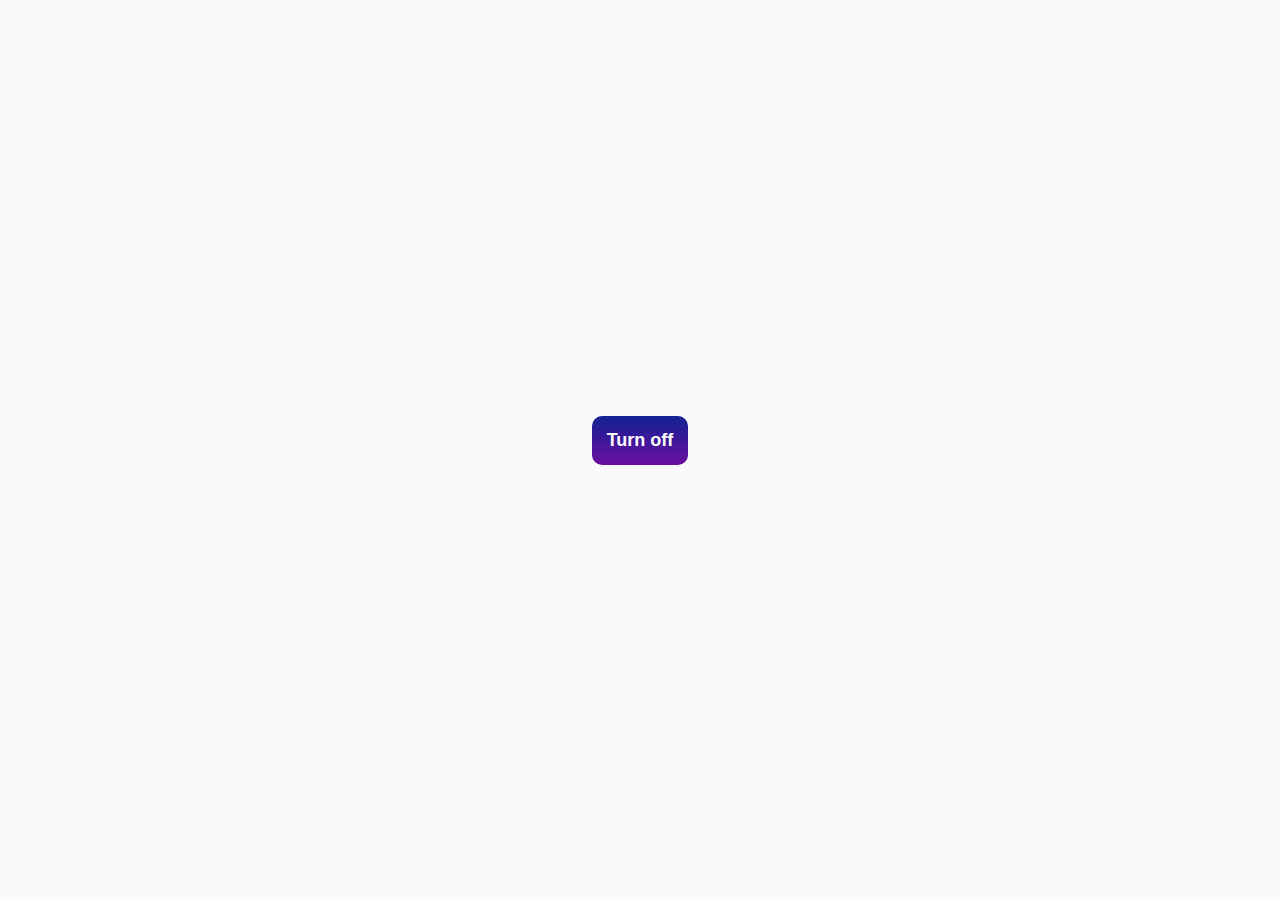
<file: homework-5-dom-basics/index.html>
<!DOCTYPE html>
<html lang="en">

<head>
    <meta charset="UTF-8">
    <meta http-equiv="X-UA-Compatible" content="IE=edge">
    <meta name="viewport" content="width=device-width, initial-scale=1.0">
    <title>Homework 5. DOM Basics</title>
    <link rel="stylesheet" href="./css/reset.css">
    <link rel="stylesheet" href="./css/main.css">
</head>

<body>
    <div class="app" id="app">
        <input id="switcher-button" type="button" value="Turn off" class="switcher__button" onclick="toggleLight()">
        <div id="switcher-note" class="switcher__note">
        </div>
    </div>

    <script src="./js/main.js"></script>
</body>

</html>
</file>
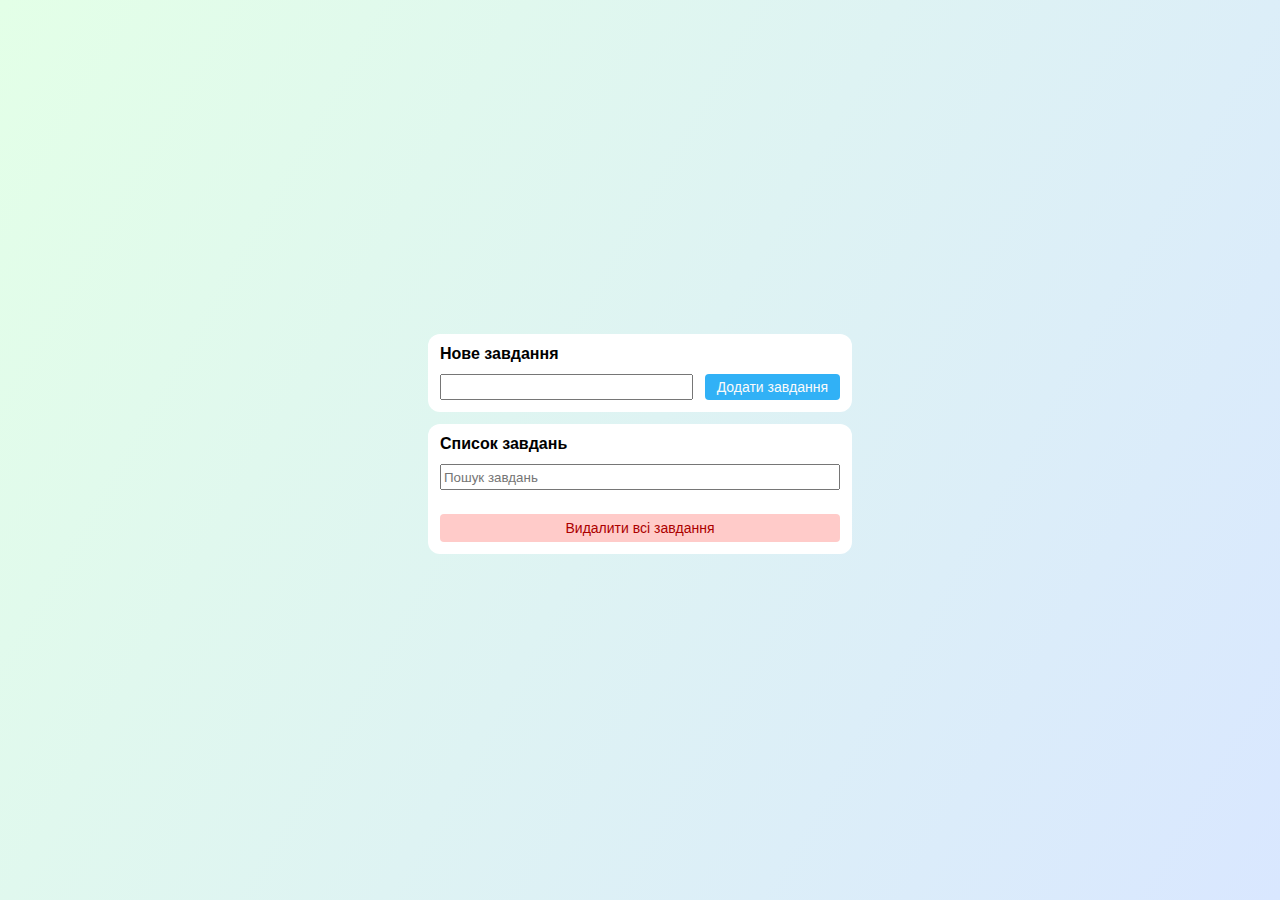
<file: homework-6-todo-list-app/index.html>
<!DOCTYPE html>
<html lang="en">
<head>
  <meta charset="UTF-8">
  <meta name="viewport" content="width=device-width, initial-scale=1.0">
  <meta http-equiv="X-UA-Compatible" content="ie=edge">
  <link rel="stylesheet" href="css/reset.css">
  <link rel="stylesheet" href="css/styles.css">
  <link href="https://maxcdn.bootstrapcdn.com/font-awesome/4.7.0/css/font-awesome.min.css" rel="stylesheet" integrity="sha384-wvfXpqpZZVQGK6TAh5PVlGOfQNHSoD2xbE+QkPxCAFlNEevoEH3Sl0sibVcOQVnN" crossorigin="anonymous">
  <title>Список завдань</title>
</head>
<body>
  <div class="container">

    <div class="create-task-block">
      <h3 class="task-title">Нове завдання</h3>
      <form class="create-task-form">
        <div class="input-field">
          <input type="text" name="task" class="task-input">
        </div>
        <button type="submit" class="btn">Додати завдання</button>
      </form>
    </div>

    <div class="filter-task-block">
      <h3 class="task-title">Список завдань</h3>
      <div class="input-field">
        <input type="text" name="filter" class="filter-input" placeholder="Пошук завдань">
      </div>
      <ul class="collection"></ul>
      <button class="clear-tasks">Видалити всі завдання</button>
    </div>

  </div>


  <script src="app.js"></script>
</body>
</html>
</file>
<file: homework-5-dom-basics/css/main.css>
/* APP */
.app {
    display: flex;
    flex-direction: column;
    align-items: center;
    justify-content: center;
    font-family: Arial, Helvetica, sans-serif;
    height: 100vh;
    background: #FAFAFA;
}

.app.dark {
    background: #383838;
}

/* Switcher button */
.switcher__button {
    background: hsla(232, 80%, 32%, 1);
    background: linear-gradient(270deg, hsla(232, 80%, 32%, 1) 0%, hsla(279, 84%, 34%, 1) 100%);
    background: -moz-linear-gradient(270deg, hsla(232, 80%, 32%, 1) 0%, hsla(279, 84%, 34%, 1) 100%);
    background: -webkit-linear-gradient(270deg, hsla(232, 80%, 32%, 1) 0%, hsla(279, 84%, 34%, 1) 100%);
    color: #FAFAFA;
    font-size: 18px;
    font-weight: 800;
    padding: 14px 15px;
    border: 0px solid #000;
    border-radius: 10px;
    cursor: pointer;
}

.app.dark .switcher__button {
    background: hsla(16, 100%, 69%, 1);
    background: linear-gradient(90deg, hsla(16, 100%, 69%, 1) 0%, hsla(49, 100%, 53%, 1) 100%);
    background: -moz-linear-gradient(90deg, hsla(16, 100%, 69%, 1) 0%, hsla(49, 100%, 53%, 1) 100%);
    background: -webkit-linear-gradient(90deg, hsla(16, 100%, 69%, 1) 0%, hsla(49, 100%, 53%, 1) 100%);
    color: #383838;
}

.switcher__button:active,
.switcher__button:hover {
    transform: scale(0.98);
}

/* Note */

.switcher__note {
    padding-top: 20px;
    color:#383838;
    font-size: 16px;
    font-weight: 600;
}

.app.dark .switcher__note {
    color: #FAFAFA;
}
</file>
<file: homework-6-todo-list-app/css/styles.css>
.container {
  display: flex;
  flex-direction: column;
  justify-content: center;
  align-items: center;
  height: 100vh;
  background: linear-gradient(120deg, #e3ffe7 0%, #d9e7ff 100%);
}
.task-title {
  margin-bottom: 12px;
  font-size: 16px;
  font-weight: 600;
  font-family: Arial, Helvetica, sans-serif;
}
.create-task-block, .filter-task-block {
  margin-bottom: 12px;
  padding: 12px;
  width: 400px;
  background: #ffffff;
  border-radius: 12px;
}
.create-task-block .btn {
  background: #31b1f6;
  color: #FAFAFA;
  font-size: 14px;
  padding: 5px 12px;
  border: 0;
  border-radius: 4px;
  cursor: pointer;
}
.create-task-block .btn:hover {
  background: #1f98d9;
}
.create-task-form {
  display: flex;
  flex-direction: row;
}
.create-task-form .input-field {
  flex: 1;
  margin-right: 12px;
}
.create-task-form .input-field .task-input {
  height: 26px;
  width: 100%;
  box-sizing: border-box;
}
.filter-task-block .input-field .filter-input {
  margin-bottom: 12px;
  width: 100%;
  height: 26px;
  box-sizing: border-box;
}
.filter-task-block .collection {
  margin-bottom: 12px;
}
.filter-task-block .collection .collection-item {
  display: flex;
  margin-bottom: 4px;
  padding: 8px;
  font-family: Arial, Helvetica, sans-serif;
  font-size: 14px;
  background: #f9f9f9;
  border-radius: 4px;
}
.filter-task-block .collection .collection-item:hover {
  background: #e2e1e1;
}
.filter-task-block .collection .collection-item .delete-item {
  color: #ac0000;
  cursor: pointer;
}
.filter-task-block .collection .collection-item .edit-item {
  margin-left: auto;
  margin-right: 4px;
  color: #115ccc;
  cursor: pointer;
}
.filter-task-block .clear-tasks {
  width: 100%;
  background: #ffcbc9;
  color: #ac0000;
  font-size: 14px;
  padding: 6px 12px;
  border: 0;
  border-radius: 4px;
  cursor: pointer;
}
.filter-task-block .clear-tasks:hover {
  background: #f5aba8;
}
</file>
